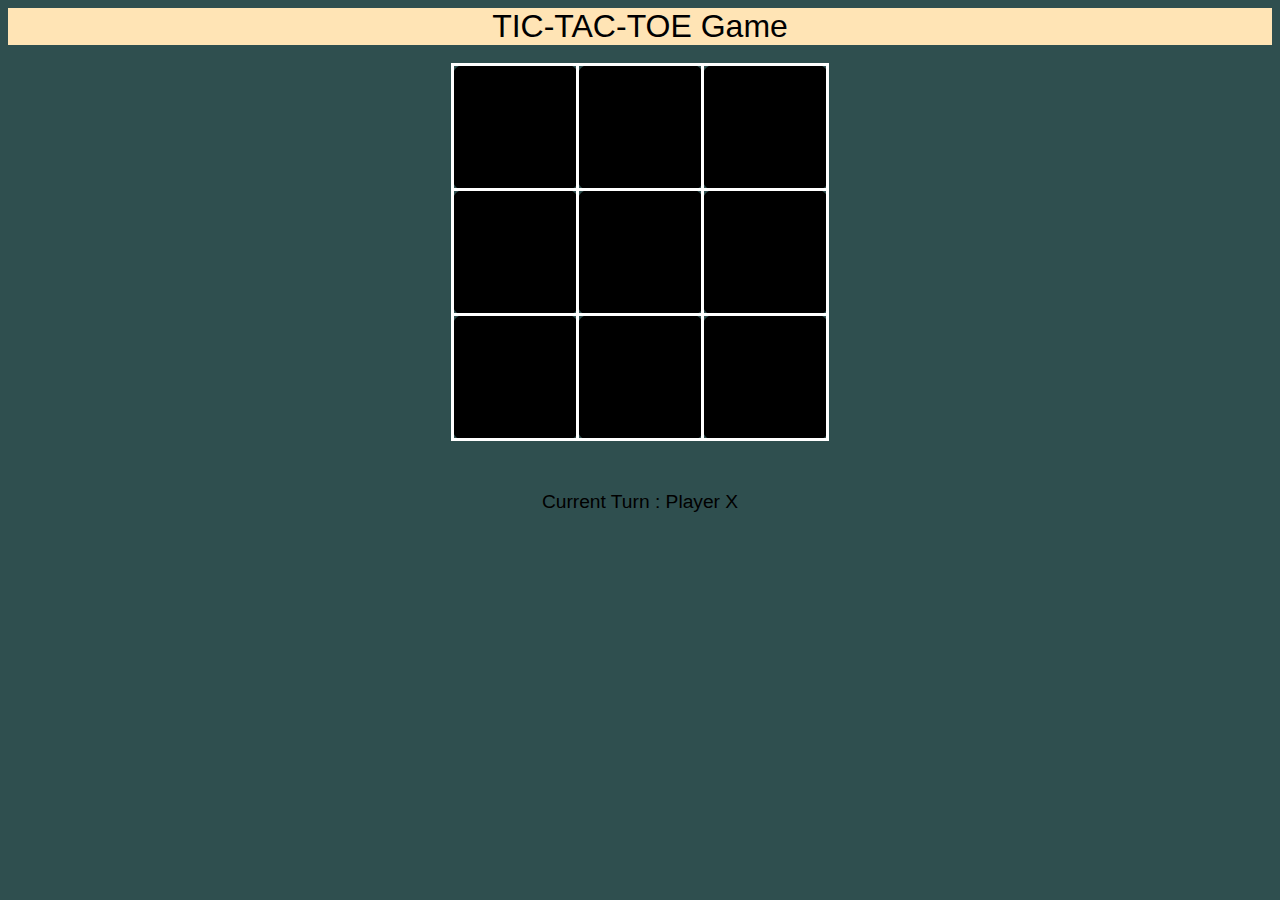
<file: index.html>
<!DOCTYPE html>
<html>
  <head>
    <meta http-equiv="content-type" content="text/html; charset=UTF-8" />
    <title>Tic Tac Toe</title>
    <link rel="stylesheet" type="text/css" href="style.css" />
  </head>
  <body>
    <header>TIC-TAC-TOE Game</header>
    <div class="container">
        &nbsp;&nbsp;&nbsp;
        <div id="tictactoe"></div>
        <div id="player">
            <p>Current Turn : <span id="turn" align="center">Player X</span> </p>
        </div>
    </div>
    <script type="text/javascript" src="logic.js"></script>
  </body>
</html>
</file>
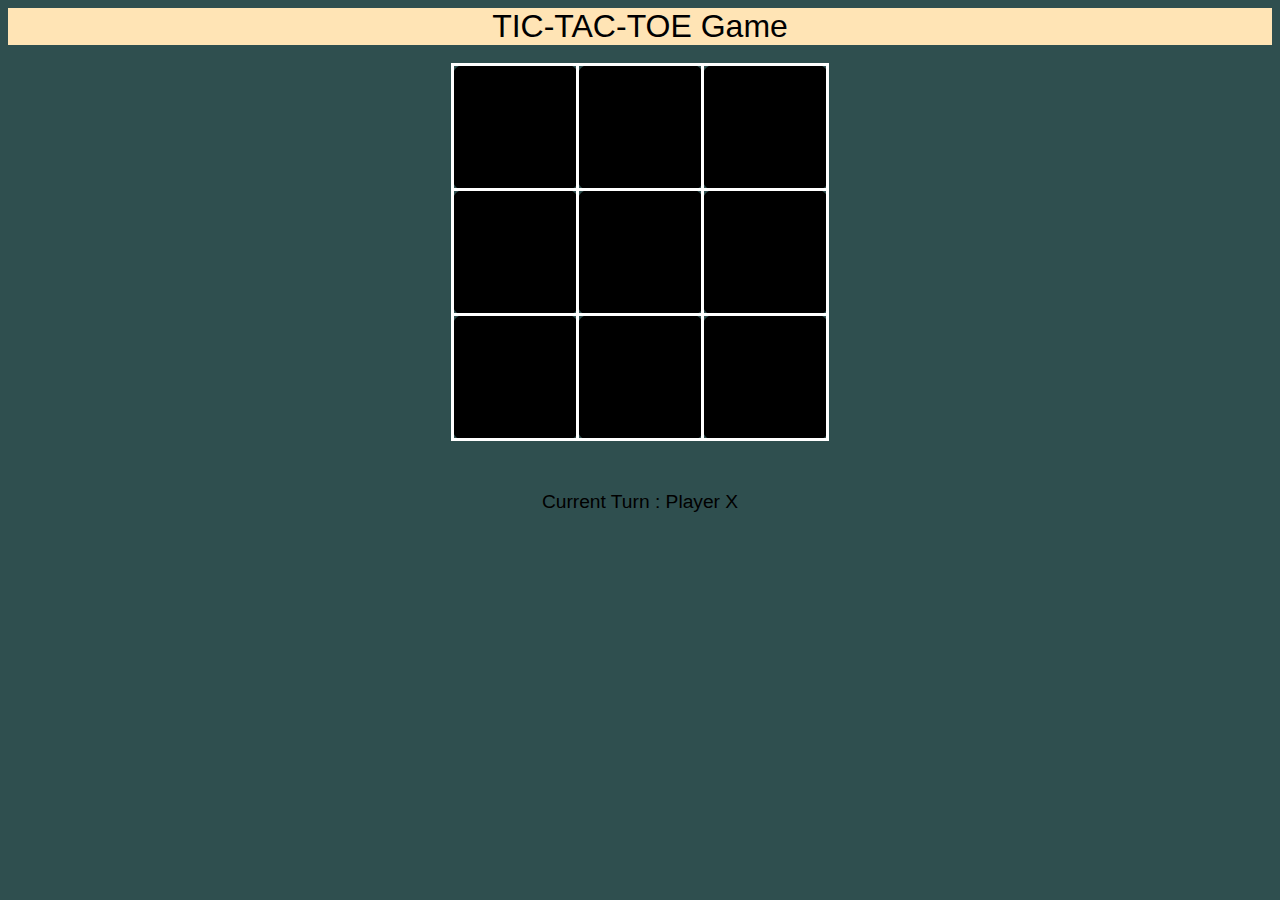
<file: game.html>
<!DOCTYPE html>
<html>
  <head>
    <meta http-equiv="content-type" content="text/html; charset=UTF-8" />
    <title>Tic Tac Toe</title>
    <link rel="stylesheet" type="text/css" href="style.css" />
  </head>
  <body>
    <header>TIC-TAC-TOE Game</header>
    <div class="container">
        &nbsp;&nbsp;&nbsp;
        <div id="tictactoe"></div>
        <div id="player">
            <p>Current Turn : <span id="turn" align="center">Player X</span> </p>
        </div>
    </div>
    <script type="text/javascript" src="logic.js"></script>
  </body>
</html>
</file>
<file: style.css>
table {
	border-collapse:collapse;
    margin-left: auto;
    margin-right: auto;
}

td {
	background-color: black;
	border: 3px solid white;
	font-size:80px;
	color:#ffffff;
	border-radius: 10px 10px 10px 10px;
}
div #player{
    text-align: center;
    margin-top: 50px;
    font-family: 'Gill Sans', 'Gill Sans MT', Calibri, 'Trebuchet MS', sans-serif ;
    font-size: larger;
}
body{
    background-color: darkslategrey;
}

header{
    text-align: center;
    background-color: moccasin;
    font-family: 'Gill Sans', 'Gill Sans MT', Calibri, 'Trebuchet MS', sans-serif;
    font-size: xx-large;
}
</file>
